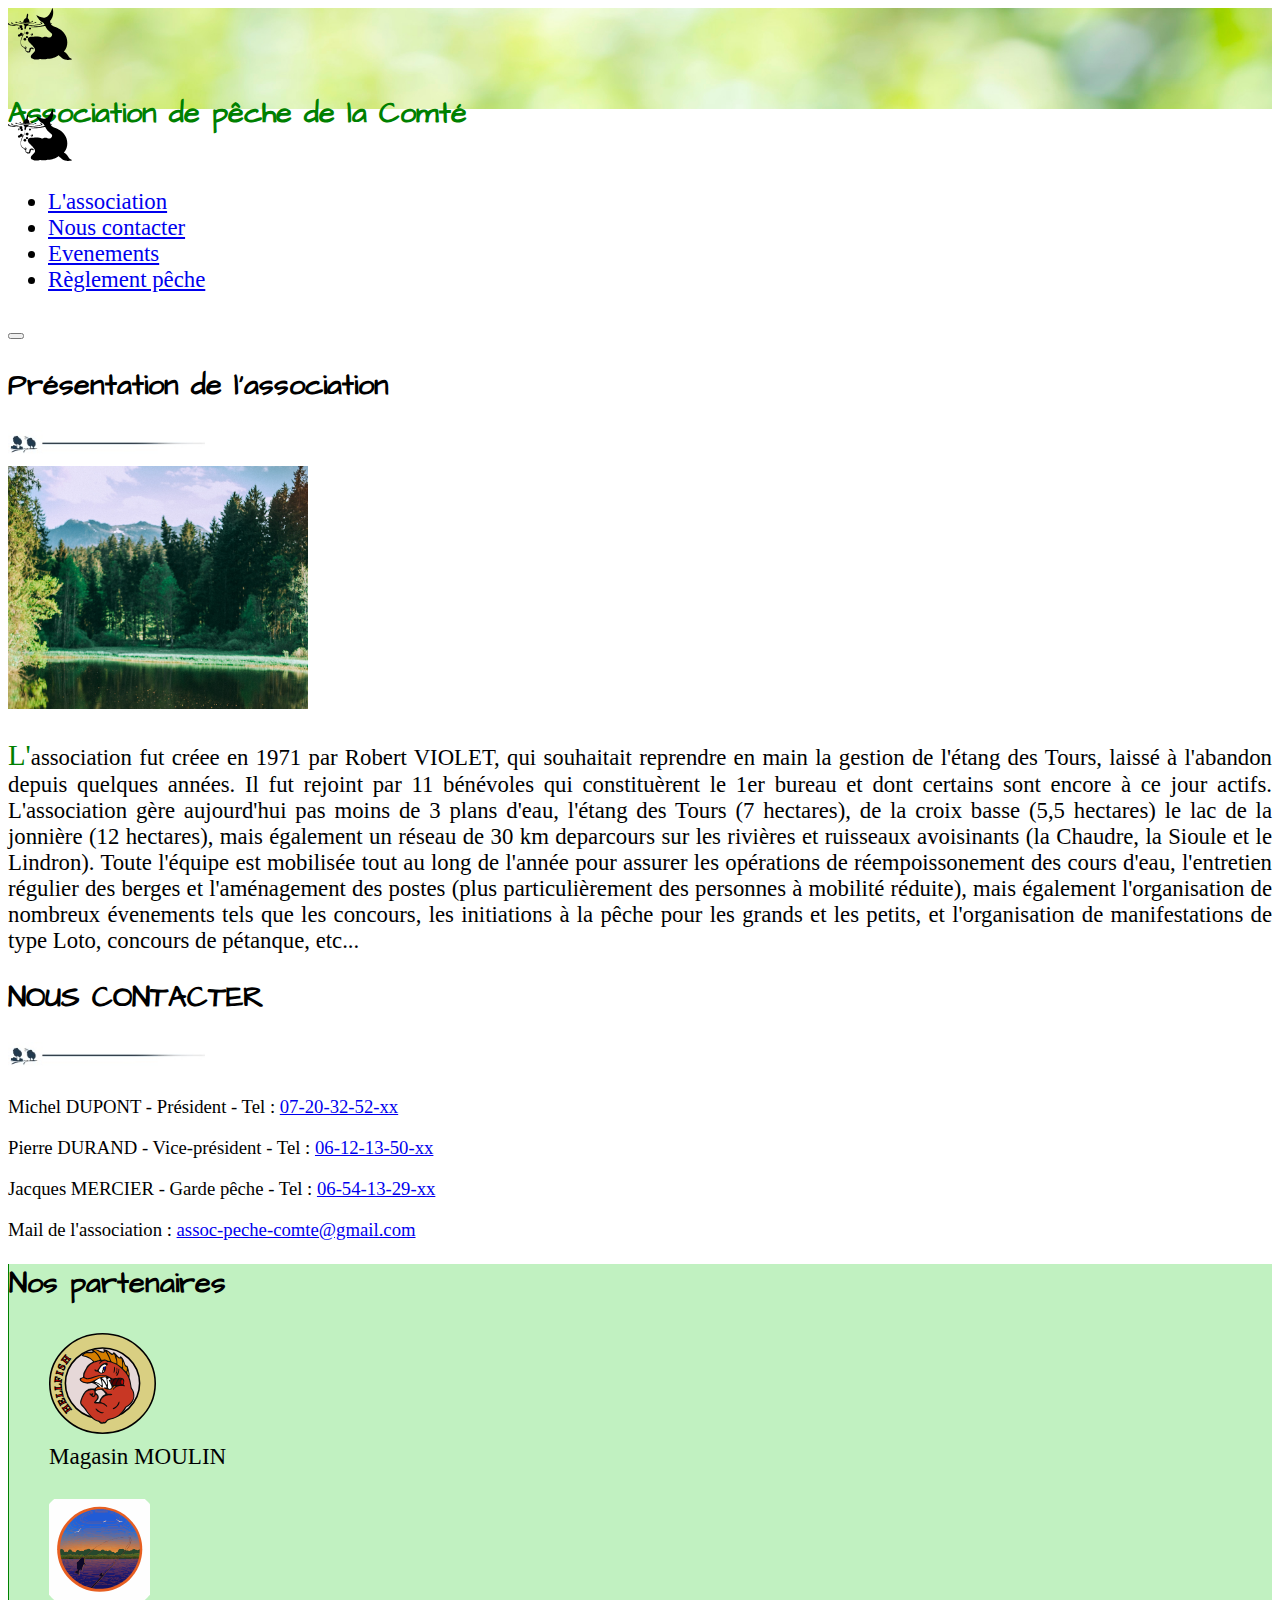
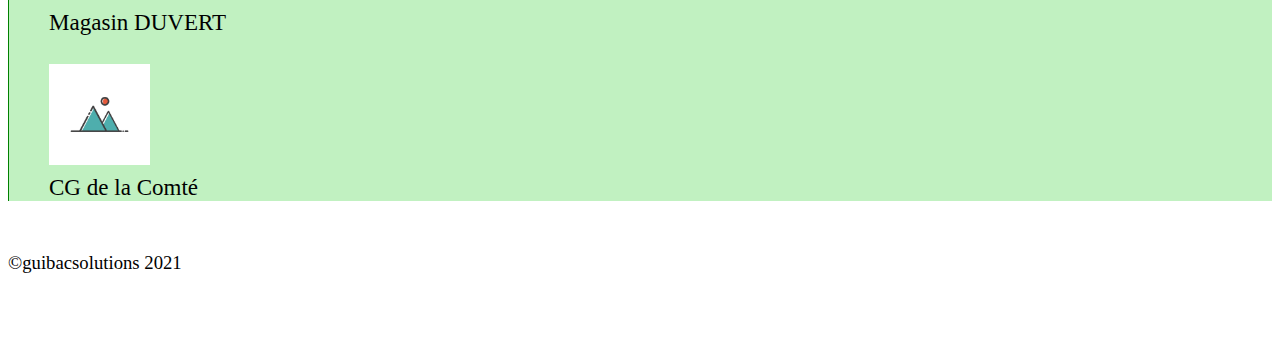
<file: index.html>
<!DOCTYPE html>
<html lang="fr">
  <head>
    <meta charset="UTF-8" />
    <meta http-equiv="X-UA-Compatible" content="IE=edge" />
    <meta name="viewport" content="width=device-width, initial-scale=1.0" />
    <!-- Balise de Meta description pour SEO -->
    <meta
      name="description"
      content="Bienvenue sur le site de l'association de pêche de la Comté, dans le puy-de-Dôme(63), qui organise la pratique de pêche à la ligne sur 3 plans d'eau et pas moins de 30 km de parcours sur les rivières et ruisseaux du canton"
    />
    <link
      rel="stylesheet"
      href="https://pro.fontawesome.com/releases/v5.10.0/css/all.css"
      integrity="sha384-AYmEC3Yw5cVb3ZcuHtOA93w35dYTsvhLPVnYs9eStHfGJvOvKxVfELGroGkvsg+p"
      crossorigin="anonymous"
    />
    <link
      href="https://cdn.jsdelivr.net/npm/bootstrap@5.0.0-beta2/dist/css/bootstrap.min.css"
      rel="stylesheet"
      integrity="sha384-BmbxuPwQa2lc/FVzBcNJ7UAyJxM6wuqIj61tLrc4wSX0szH/Ev+nYRRuWlolflfl"
      crossorigin="anonymous"
    />
    <link rel="preconnect" href="https://fonts.gstatic.com" />
    <link
      href="https://fonts.googleapis.com/css2?family=Architects+Daughter&family=Pangolin&display=swap"
      rel="stylesheet"
    />
    <link rel="stylesheet" href="style.css" />
    <title>Association de pêche de la Comté</title>
  </head>
  <body>
    <header class="d-flex justify-content-center">
      <div class="d-flex justify-content-center align-items-center p-1">
        <div
          class="logo mx-1 border border-1 border-dark rounded-circle p-1 bg-light d-none d-md-block"
        >
          <img
            class="align-baseline"
            src="./images/2026318.svg"
            alt="logo de l'association de pêche de la Comté"
          />
        </div>
        <h1 class="logo-text m-0">Association de pêche de la Comté</h1>
      </div>
    </header>
    <nav class="navbar navbar-expand-md navbar-dark bg-success">
      <div class="container-fluid">
        <a class="navbar-brand" href="#"
          ><div
            class="logo mx-1 border border-1 border-dark rounded-circle p-1 bg-light d-md-none"
          >
            <img
              class="align-baseline"
              src="./images/2026318.svg"
              alt="logo de l'association de pêche de la Comté"
            /></div
        ></a>
        <div class="collapse navbar-collapse" id="navbarToggler">
          <ul class="navbar-nav me-auto mb-2 mb-lg-0 m-auto">
           <li class="nav-item">
              <a
                class="nav-link mx-xl-3"
                aria-current="page"
                href="./index.html"
                >L'association</a
              >
            </li>
            <li class="nav-item">
              <a class="nav-link mx-xl-3" href="#contact">Nous contacter</a>
            </li>
            <li class="nav-item">
              <a class="nav-link mx-xl-3" href="./event.html">Evenements</a>
            </li>
            <li class="nav-item">
              <a class="nav-link mx-xl-3" href="#">Règlement pêche</a>
            </li>
          </ul>
        </div>
        <button
          class="navbar-toggler"
          type="button"
          data-bs-toggle="collapse"
          data-bs-target="#navbarToggler"
          aria-controls="navbarToggler"
          aria-expanded="false"
          aria-label="Toggle navigation"
        >
          <span class="navbar-toggler-icon"></span>
        </button>
      </div>
    </nav>

    <!-- création d'une div qui englobe les 3 sections presentation, contacts et partenaires pour responsive ecran large -->
    <div class="d-lg-flex align-items-lg-stretch">
      <!-- bloc principal responsive 1 : présentation + contacts -->
      <div class="responsive-1">
        <div class="presentation d-flex justify-content-center mt-3">
          <article id="assoc">
            <div class="d-flex flex-column align-items-center">
              <h2 class="presentation-title mb-0">
                Présentation de l'association
              </h2>
              <img
                class="presentation-title-image mb-2"
                src="./images/sepgpaysage.png"
                alt="surlignage nature"
              />
              <!-- bloc responsive qui permet d'intégrer la photo en float à l'intérieur du texte -->
              <div class="d-flex flex-column align-items-center d-lg-block">
                <img
                  class="etang-photo w-75 img-thumbnail my-3 shadow-sm float-lg-start m-lg-2"
                  src="./images/pexels-maria-orlova-4946732.jpg"
                  alt="coucher de soleil sur l'étang des tours"
                />
                <p class="presentation-text mx-4">
                  L'association fut créee en 1971 par Robert VIOLET, qui
                  souhaitait reprendre en main la gestion de l'étang des Tours,
                  laissé à l'abandon depuis quelques années. Il fut rejoint par
                  11 bénévoles qui constituèrent le 1er bureau et dont certains
                  sont encore à ce jour actifs. L'association gère aujourd'hui
                  pas moins de 3 plans d'eau, l'étang des Tours (7 hectares), de
                  la croix basse (5,5 hectares) le lac de la jonnière (12
                  hectares), mais également un réseau de 30 km deparcours sur
                  les rivières et ruisseaux avoisinants (la Chaudre, la Sioule
                  et le Lindron). Toute l'équipe est mobilisée tout au long de
                  l'année pour assurer les opérations de réempoissonement des
                  cours d'eau, l'entretien régulier des berges et l'aménagement
                  des postes (plus particulièrement des personnes à mobilité
                  réduite), mais également l'organisation de nombreux évenements
                  tels que les concours, les initiations à la pêche pour les
                  grands et les petits, et l'organisation de manifestations de
                  type Loto, concours de pétanque, etc...
                </p>
              </div>
            </div>
          </article>
        </div>
        <div class="presentation d-flex justify-content-center my-4">
          <article id="contact">
            <div class="d-flex flex-column align-items-center mb-3">
              <h2 class="presentation-title mb-0">NOUS CONTACTER</h2>
              <img
                class="presentation-title-image mb-3"
                src="./images/sepgpaysage.png"
                alt="surlignage nature"
              />
              <p class="contact align-self-start mx-4 fw-bold mb-1">
                Michel DUPONT - Président - Tel :
                <a class="text-decoration-none" href="tel:+33720325212"
                  >07-20-32-52-xx</a
                >
              </p>
              <p class="contact align-self-start mx-4 fw-bold mb-1">
                Pierre DURAND - Vice-président - Tel :
                <a class="text-decoration-none" href="tel:+33612135022"
                  >06-12-13-50-xx</a
                >
              </p>
              <p class="contact align-self-start mx-4 fw-bold mb-1">
                Jacques MERCIER - Garde pêche - Tel :
                <a class="text-decoration-none" href="tel:+33654138919"
                  >06-54-13-29-xx</a
                >
              </p>
              <p class="contact align-self-start mx-4 fw-bold mb-1">
                Mail de l'association :
                <a
                  class="text-decoration-none"
                  href="mailto:assoc-peche-comte@gmail.com"
                  >assoc-peche-comte@gmail.com</a
                >
              </p>
            </div>
          </article>
        </div>
      </div>
      <!-- bloc responsive principal 2 : "nos partenaires qui passe à droite en vertical" -->
      <div class="responsive-2">
        <aside class="shadow-lg">
          <h2 class="text-success text-center py-3">Nos partenaires</h2>
          <div
            class="logo-partenaires d-flex justify-content-around text-center flex-lg-column"
          >
            <figure class="mb-0">
              <a href="#">
                <img
                  class="logo-picture"
                  src="./images/fish-32558.svg"
                  alt="logo magasin de pêche MOULIN"
                />
              </a>
              <figcaption class="text-lg-center text-success">
                Magasin MOULIN
              </figcaption>
            </figure>
            <figure class="mb-0">
              <a href="#">
                <img
                  class="logo-picture"
                  src="./images/fishing-4972660.svg"
                  alt="logo Magasin de pêche DUVERT"
                />
              </a>
              <figcaption class="text-lg-center text-success">
                Magasin DUVERT
              </figcaption>
            </figure>
            <figure>
              <a href="#">
                <img
                  class="logo-picture"
                  src="./images/mountain-1849091_640.png"
                  alt="logo Conseil général de la Comté"
                />
              </a>
              <figcaption class="text-lg-center text-success">
                CG de la Comté
              </figcaption>
            </figure>
          </div>
        </aside>
      </div>
    </div>
    <footer
      class="bg-success text-white d-flex align-items-center justify-content-around"
    >
      <span class="copy align-middle">&copy;guibacsolutions 2021</span>
      <span class="lgfacebook"
        ><a href=""><i class="fab fa-facebook text-white"></i></a
      ></span>
    </footer>
    <script
      src="https://cdn.jsdelivr.net/npm/@popperjs/core@2.6.0/dist/umd/popper.min.js"
      integrity="sha384-KsvD1yqQ1/1+IA7gi3P0tyJcT3vR+NdBTt13hSJ2lnve8agRGXTTyNaBYmCR/Nwi"
      crossorigin="anonymous"
    ></script>
    <script
      src="https://cdn.jsdelivr.net/npm/bootstrap@5.0.0-beta2/dist/js/bootstrap.min.js"
      integrity="sha384-nsg8ua9HAw1y0W1btsyWgBklPnCUAFLuTMS2G72MMONqmOymq585AcH49TLBQObG"
      crossorigin="anonymous"
    ></script>
  </body>
</html>
</file>
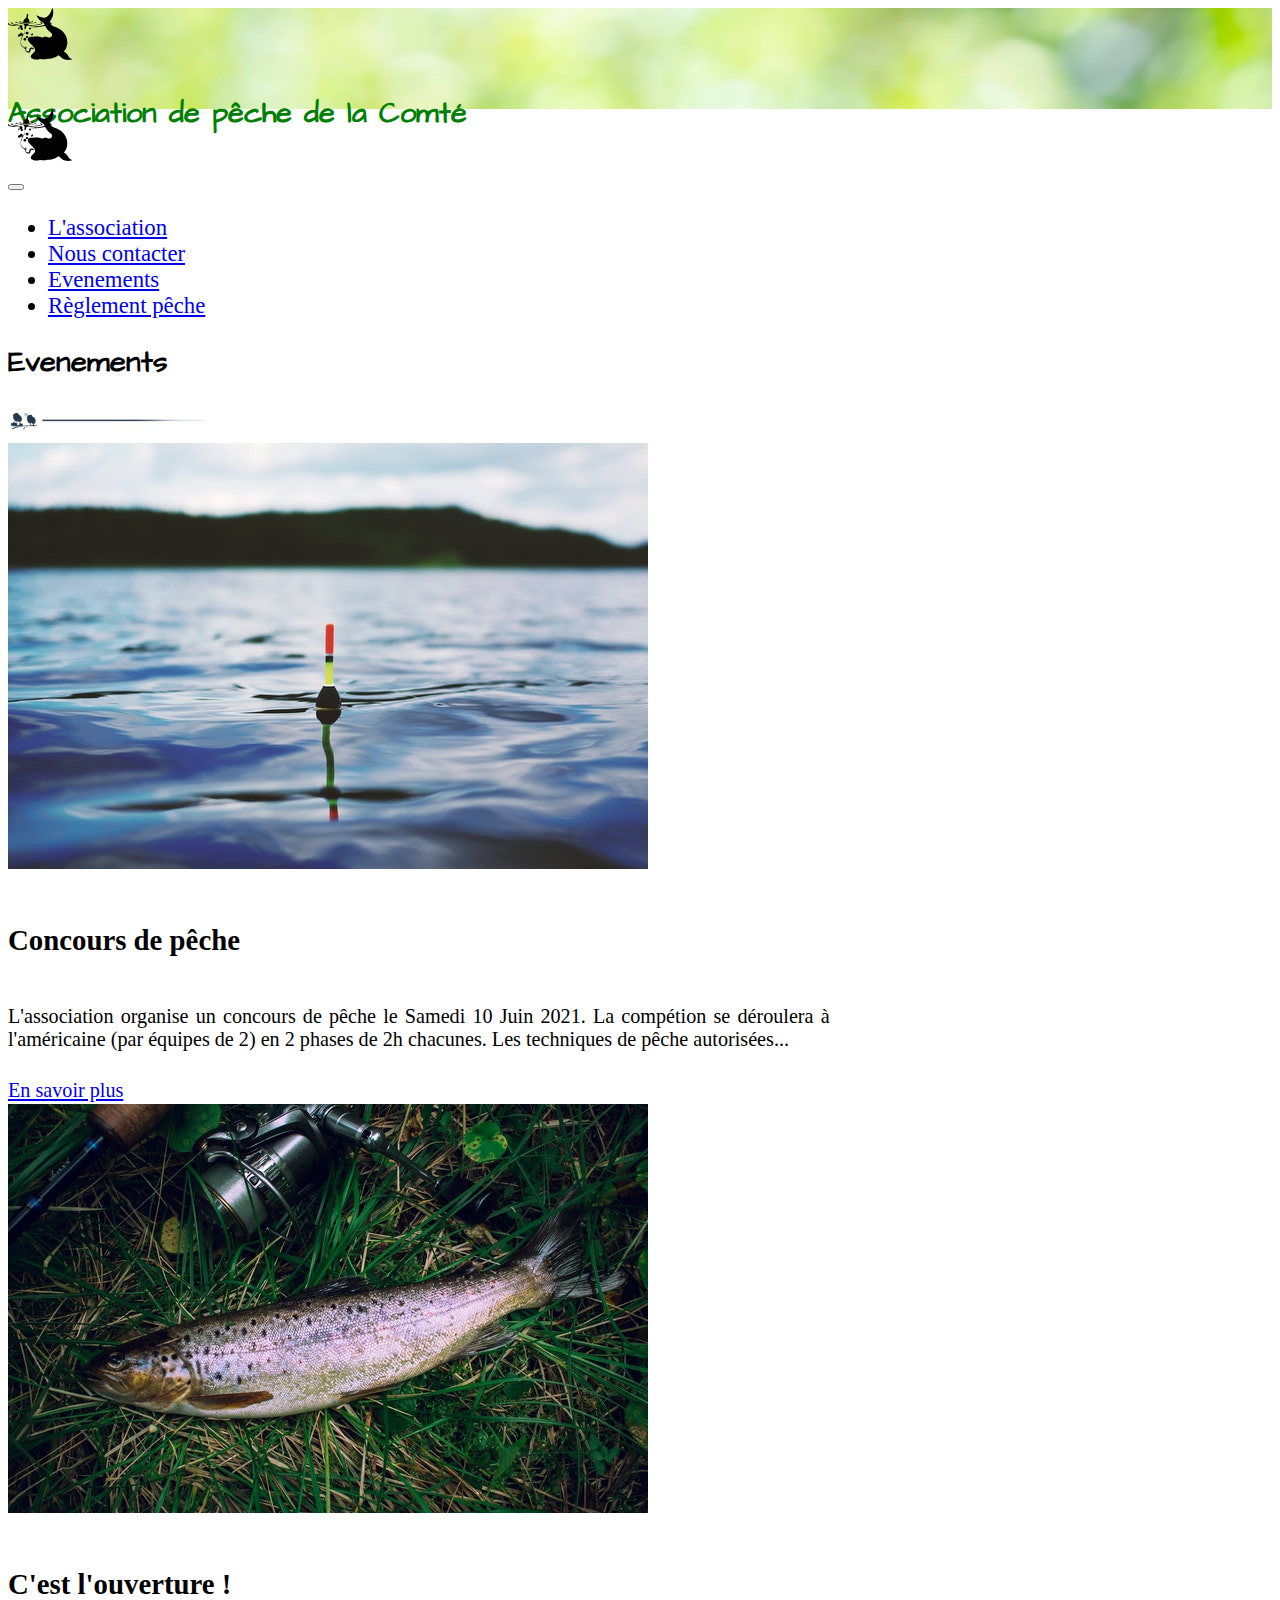
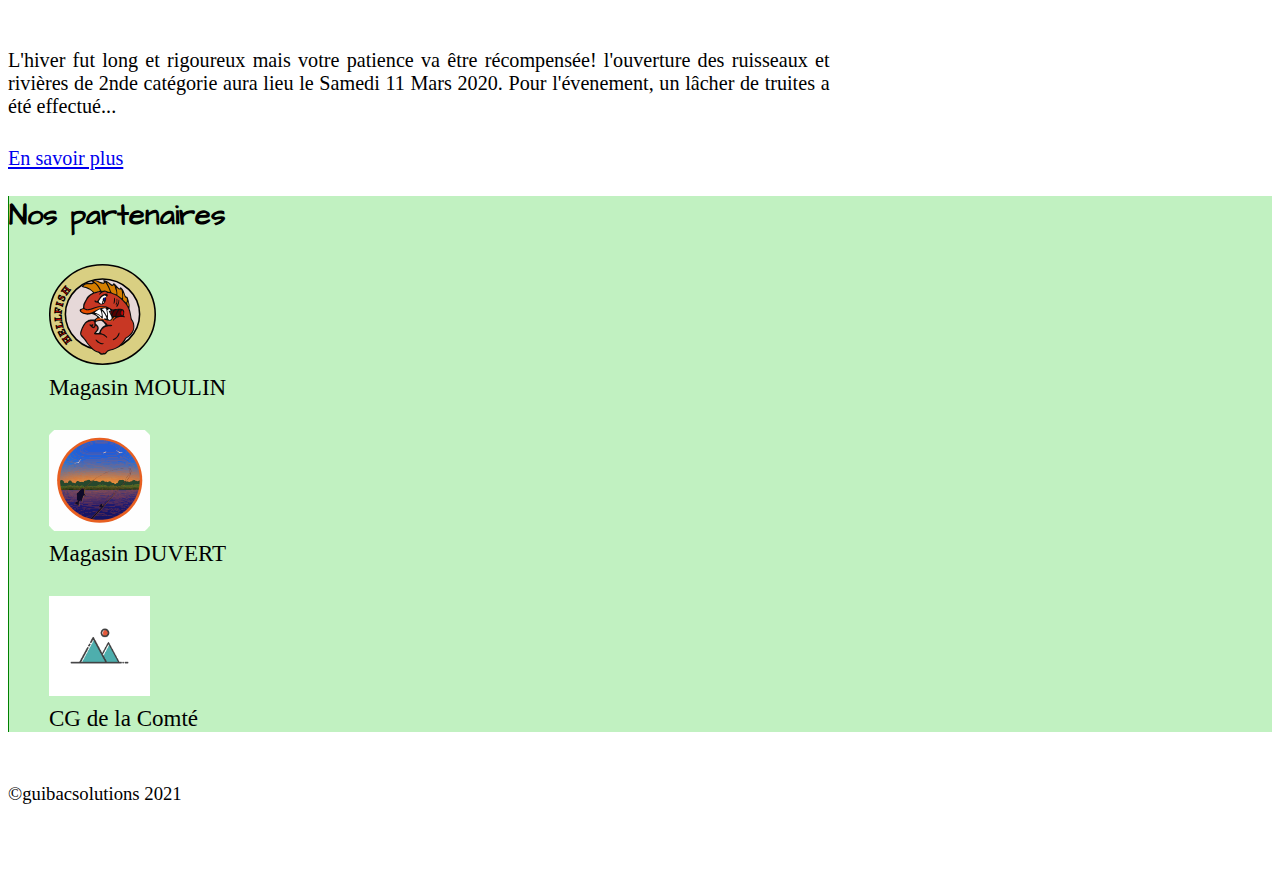
<file: event.html>
<!DOCTYPE html>
<html lang="fr">
  <head>
    <meta charset="UTF-8" />
    <meta http-equiv="X-UA-Compatible" content="IE=edge" />
    <meta name="viewport" content="width=device-width, initial-scale=1.0" />
    <!-- Balise de Meta description pour SEO -->
    <meta
      name="description"
      content="Bienvenue sur le site de l'association de pêche de la Comté, dans le puy-de-Dôme(63), qui organise la pratique de pêche à la ligne sur 3 plans d'eau et pas moins de 30 km de parcours sur les rivières et ruisseaux du canton"
    />
    <link
      rel="stylesheet"
      href="https://pro.fontawesome.com/releases/v5.10.0/css/all.css"
      integrity="sha384-AYmEC3Yw5cVb3ZcuHtOA93w35dYTsvhLPVnYs9eStHfGJvOvKxVfELGroGkvsg+p"
      crossorigin="anonymous"
    />
    <link
      href="https://cdn.jsdelivr.net/npm/bootstrap@5.0.0-beta2/dist/css/bootstrap.min.css"
      rel="stylesheet"
      integrity="sha384-BmbxuPwQa2lc/FVzBcNJ7UAyJxM6wuqIj61tLrc4wSX0szH/Ev+nYRRuWlolflfl"
      crossorigin="anonymous"
    />
    <link rel="preconnect" href="https://fonts.gstatic.com" />
    <link
      href="https://fonts.googleapis.com/css2?family=Architects+Daughter&family=Pangolin&display=swap"
      rel="stylesheet"
    />
    <link rel="stylesheet" href="style.css" />
    <title>Association de pêche de la Comté</title>
  </head>
  <body>
    <header class="d-flex justify-content-center">
      <div class="d-flex justify-content-center align-items-center p-1">
        <div
          class="logo mx-1 border border-1 border-dark rounded-circle p-1 bg-light d-none d-md-block"
        >
          <img
            class="align-baseline"
            src="./images/2026318.svg"
            alt="logo de l'association de pêche de la Comté"
          />
        </div>
        <h1 class="logo-text">Association de pêche de la Comté</h1>
      </div>
    </header>
    <nav class="navbar navbar-expand-md navbar-dark bg-success">
      <div class="container-fluid">
        <a class="navbar-brand" href="#"
          ><div
            class="logo mx-1 border border-1 border-dark rounded-circle p-1 bg-light d-md-none"
          >
            <img
              class="align-baseline"
              src="./images/2026318.svg"
              alt="logo de l'association de pêche de la Comté"
            /></div
        ></a>
        <button
          class="navbar-toggler"
          type="button"
          data-bs-toggle="collapse"
          data-bs-target="#navbarToggler"
          aria-controls="navbarToggler"
          aria-expanded="false"
          aria-label="Toggle navigation"
        >
          <span class="navbar-toggler-icon"></span>
        </button>
        <div class="collapse navbar-collapse" id="navbarToggler">
          <ul class="navbar-nav me-auto mb-2 mb-lg-0 m-auto">
            <li class="nav-item">
              <a
                class="nav-link mx-xl-3"
                aria-current="page"
                href="./index.html"
                >L'association</a
              >
            </li>
            <li class="nav-item">
              <a class="nav-link mx-xl-3" href="./index.html#contact">Nous contacter</a>
            </li>
            <li class="nav-item">
              <a class="nav-link mx-xl-3" href="#event">Evenements </a>
            </li>
            <li class="nav-item">
              <a class="nav-link mx-xl-3" href="#">Règlement pêche</a>
            </li>
          </ul>
        </div>
      </div>
    </nav>

    <!-- création d'une div qui englobe les 3 sections evenements, contacts et partenaires pour responsive ecran large -->
    <div class="d-lg-flex align-items-lg-stretch">
      <!-- bloc principal responsive 1 : evénements + contacts -->
      <section
        id="event"
        class="responsive-1 d-flex flex-column align-items-center justify-content-center my-3"
      >
        <h2 class="presentation-title mb-0">Evenements</h2>
        <img
          class="presentation-title-image mb-3"
          src="./images/sepgpaysage.png"
          alt="surlignage nature"
        />
        <!-- EVENEMENT 1 -->
        <div class="card my-3 shadow-sm" style="width: 65%">
          <img
            src="./images/pexels-lumn-190294.jpg"
            class="card-img-top"
            alt="..."
          />
          <div class="card-body">
            <h5 class="card-title">Concours de pêche</h5>
            <p class="card-text">
              L'association organise un concours de pêche le Samedi 10 Juin
              2021. La compétion se déroulera à l'américaine (par équipes de 2)
              en 2 phases de 2h chacunes. Les techniques de pêche autorisées...
            </p>
            <a href="#" class="btn btn-success card-btn">En savoir plus</a>
          </div>
        </div>
        <!-- EVENEMENT 2 -->
        <div class="card my-3 shadow sm" style="width: 65%">
          <img
            src="./images/pexels-nataly-grb-5571605.jpg"
            class="card-img-top"
            alt="truite sur un lit d'herbe"
          />
          <div class="card-body">
            <h5 class="card-title">C'est l'ouverture !</h5>
            <p class="card-text">
              L'hiver fut long et rigoureux mais votre patience va être
              récompensée! l'ouverture des ruisseaux et rivières de 2nde
              catégorie aura lieu le Samedi 11 Mars 2020. Pour l'évenement, un
              lâcher de truites a été effectué...
            </p>
            <a href="#" class="btn btn-success card-btn">En savoir plus</a>
          </div>
        </div>
      </section>
      <!-- bloc responsive principal 2 : "nos partenaires qui passe à droite en vertical" -->
      <div class="responsive-2">
        <aside class="shadow-lg">
          <h2 class="text-success text-center py-3">Nos partenaires</h2>
          <div
            class="logo-partenaires d-flex justify-content-around text-center flex-lg-column"
          >
            <figure class="mb-0">
              <a href="#">
                <img
                  class="logo-picture"
                  src="./images/fish-32558.svg"
                  alt="logo magasin de pêche MOULIN"
                />
              </a>
              <figcaption class="text-lg-center text-success">
                Magasin MOULIN
              </figcaption>
            </figure>
            <figure class="mb-0">
              <a href="#">
                <img
                  class="logo-picture"
                  src="./images/fishing-4972660.svg"
                  alt="logo Magasin de pêche DUVERT"
                />
              </a>
              <figcaption class="text-lg-center text-success">
                Magasin DUVERT
              </figcaption>
            </figure>
            <figure>
              <a href="#">
                <img
                  class="logo-picture"
                  src="./images/mountain-1849091_640.png"
                  alt="logo Conseil général de la Comté"
                />
              </a>
              <figcaption class="text-lg-center text-success">
                CG de la Comté
              </figcaption>
            </figure>
          </div>
        </aside>
      </div>
    </div>
    <footer
      class="bg-success text-white d-flex align-items-center justify-content-around"
    >
      <span class="copy align-middle">&copy;guibacsolutions 2021</span>
      <span class="lgfacebook"
        ><a href=""><i class="fab fa-facebook text-white"></i></a
      ></span>
    </footer>
    <script
      src="https://cdn.jsdelivr.net/npm/@popperjs/core@2.6.0/dist/umd/popper.min.js"
      integrity="sha384-KsvD1yqQ1/1+IA7gi3P0tyJcT3vR+NdBTt13hSJ2lnve8agRGXTTyNaBYmCR/Nwi"
      crossorigin="anonymous"
    ></script>
    <script
      src="https://cdn.jsdelivr.net/npm/bootstrap@5.0.0-beta2/dist/js/bootstrap.min.js"
      integrity="sha384-nsg8ua9HAw1y0W1btsyWgBklPnCUAFLuTMS2G72MMONqmOymq585AcH49TLBQObG"
      crossorigin="anonymous"
    ></script>
  </body>
</html>
</file>
<file: style.css>
/* style commun au fichier index.html et event.html */
/* Mise en place des règles de style générales + taille police */
html {
  margin: 0;
  padding: 0;
  font-size: 85%;
}

/* style des tailles (polices, logos,family) regroupés */
h1,h2{
  font-family: 'Architects Daughter', cursive;
}

.contact,
.copy
 {
  font-size: 0.65rem;
}

.card-text,
.card-btn {
  font-size: 0.70rem;
}



nav,
.presentation-text
{
  font-size: 0.79rem;
}

.logo-text,
.presentation-title,
.presentation-text::first-letter,
.card-title,
aside > h2 {
  font-size: 1rem;
}

/* MOBILE FIRST */
/* Style nom association dans header */
header {
  background: no-repeat
    url(./images/sunny-defocused-green-nature-background-abstract-bokeh-effect-es-element-your-design.jpg);
  background-size: cover;
  height: 3.5rem;
}

.logo-text {
  line-height: 2rem;
  color: green;
}

/* style du logo dans navbar */

.logo > img {
  height: 1.8rem;
}

/* style de la section :présentation de l'association */
.presentation-title-image {
  height: 1rem;
}

.etang-photo {
  max-width: 300px;
}

.presentation-text {
  text-align: justify;
}

.presentation-text::first-letter {
  color: green;
  font-weight: 500;
  font-family: cursive;
}

/* style de l'espace "partenaires" */
aside {
  height: 8rem;
  background-color: rgb(193, 241, 193);
}

.logo-picture {
  height: 2.5rem;
}

.logo-partenaires > figure > figcaption {
  font-size: 0.60rem;
  margin-top: 2px;
  font-weight: 500;
}

/* style du footer */
footer {
  height: 3.5rem;
}

.lgfacebook {
  font-size: 1.5rem;
}

/* passage de l'écran en taille intermédiaire changement taille polices et logos */
@media screen and (min-width: 450px) {
  html {
    font-size: 130%;
  }
}

/* passage de l'écran en taille large passage de la balise aside sur le côté droit et changement taille polices et logos */
@media screen and (min-width: 992px) {
  html {
    font-size: 150%;
  }

  /* la taille des logos, leur emplacement ainsi que la proportion de la zone aside est retravaillée  */
  aside {
    height: 100%;
    border-left: 1px SOLID green;
  }

  .logo-partenaires {
    height: 65%;
  }

  .logo-picture {
    height: 3.5rem;
  }

  .logo-partenaires > figure > figcaption {
    font-size: 0.8rem;
  }

  .responsive-1 {
    flex: 5.5;
  }

  .responsive-2 {
    flex: 1.4;
  }
}

/* passage de l'écran en taille extra-large écartement des liens de la navbar, la taille police augmente et la balise aside se reproportionne */
@media screen and (min-width: 1200px) {
  html {
    font-size: 180%;
  }

  .responsive-1 {
    flex: 6;
  }

  .responsive-2 {
    flex: 1.4;
  }
}

/* style propre au fichier event.html seulement */
.card-body{
  text-align: justify;
}
</file>
